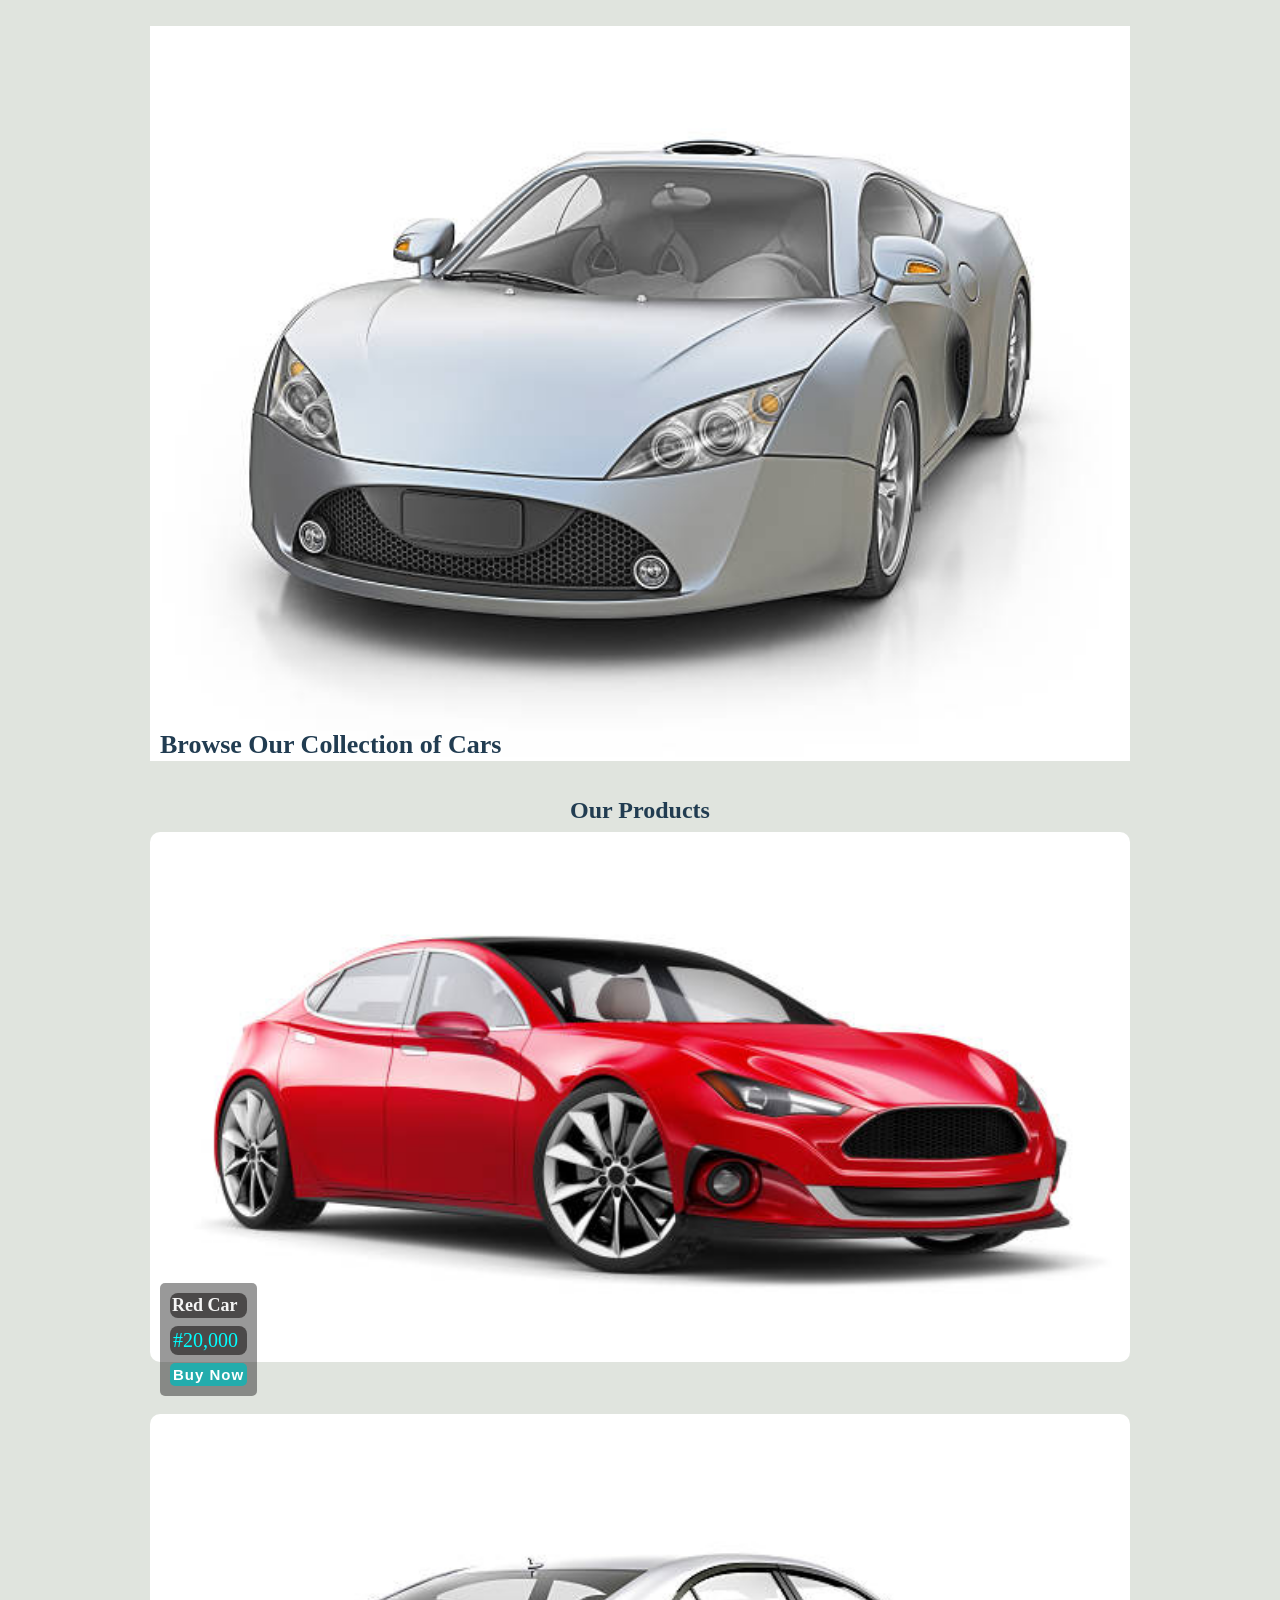
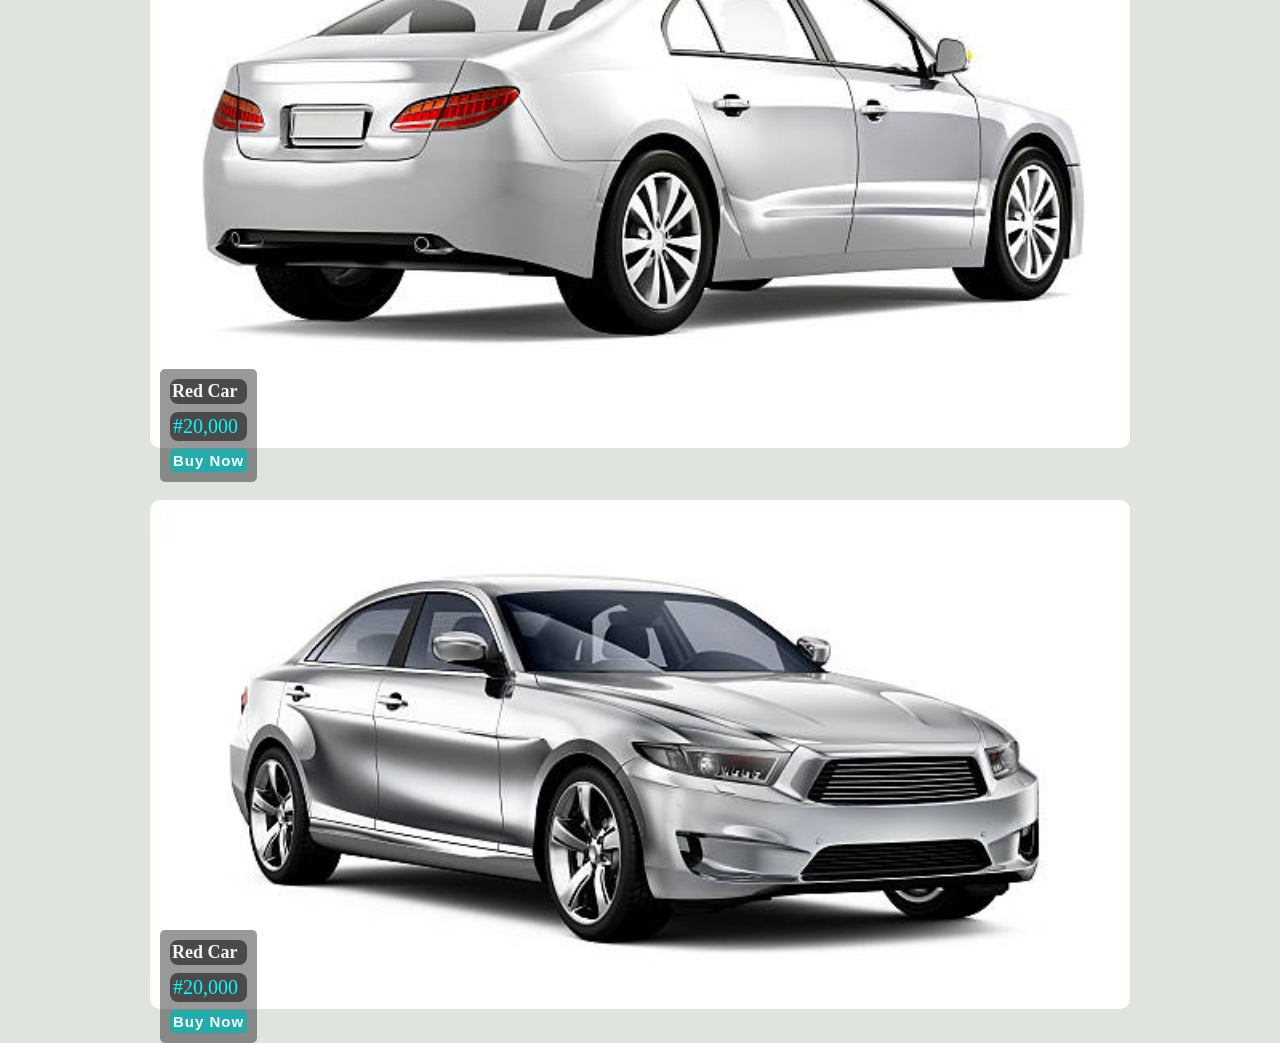
<file: html/products.html>
<!DOCTYPE html>
<html lang="en">
<head>
    <meta charset="UTF-8">
    <meta name="viewport" content="width=device-width, initial-scale=1.0">
    <title>Products Page</title>
    <link rel="stylesheet" href="../css/products.css">
</head>
<body>
    <section class="products">
        <img src="../images/flashy car.jpg" alt="car">
        <h2>Browse Our Collection of Cars</h2>
    </section>

     <div class="products-grid">
        <h3>Our Products</h3>

        <div class="grid-cards">
            <div class="card">
                <img src="../images/car11.jpg" alt="car11">
                <div class="details">
                    <h4 class="name">Red Car</h4>
                    <p class="price">#20,000</p>
                    <button>Buy Now</button>
                </div>
            </div>

            <div class="card">
                <img src="../images/car12.jpg" alt="car12">
                <div class="details">
                    <h4 class="name">Red Car</h4>
                    <p class="price">#20,000</p>
                    <button>Buy Now</button>
                </div>
            </div>

            <div class="card">
                <img src="../images/car13.jpg" alt="car13">
                <div class="details">
                    <h4 class="name">Red Car</h4>
                    <p class="price">#20,000</p>
                    <button>Buy Now</button>
                </div>
            </div>
        </div>
    </div>
</body>
</html>
</file>
<file: css/products.css>
* {
    margin: 0;
    padding: 0;
    box-sizing: border-box;
}

body {
    background-color: #e0e4de;
    margin: 1rem auto;
    max-width: 1000px;
    padding: 10px;
}

/*Hero*/
.products {
    position: relative;
}

.products img {
    width: 100%;
    height: auto;
}

.products h2 {
    position: absolute;
    bottom: 5px;
    left: 10px;
    color: #213C51;
    font-size: 26px;
}

.products-grid {
    margin-top: 2rem;
}

.products-grid h3 {
    text-align: center;
    font-size: 24px;
    color: #213C51;
    margin-bottom: 0.5rem;;
}

.grid-cards {
    display: flex;
    flex-direction: column;
    gap: 3rem;
}

.card {
    position: relative;
}

.card img {
    border-radius: 10px;
}

.details {
    display: flex;
    flex-direction: column;
    gap: 8px;
    position: absolute;
    bottom: -30px;
    left: 10px;
    color: white;
    background-color: rgba(0, 0, 0, 0.4);
    padding: 10px;
    border-radius: 5px;
}

.details h4 {
    font-size: 18px;
    color: whitesmoke;
    background-color: rgb(75, 73, 73);
    padding: 2px;
    border-radius: 8px;
}

.details p {
    font-size: 20px;
    color: aqua;
    background-color: rgb(75, 73, 73);
    padding: 3px;
    border-radius: 8px;
}

.details button {
    background-color: rgb(35, 172, 172);
    color: white;
    border: none;
    padding: 3px;
    font-weight: 600;
    font-size: 15px;
    letter-spacing: 1px;
    border-radius: 5px;
}

.grid-cards img {
    width: 100%;
    height: auto;
}
</file>
